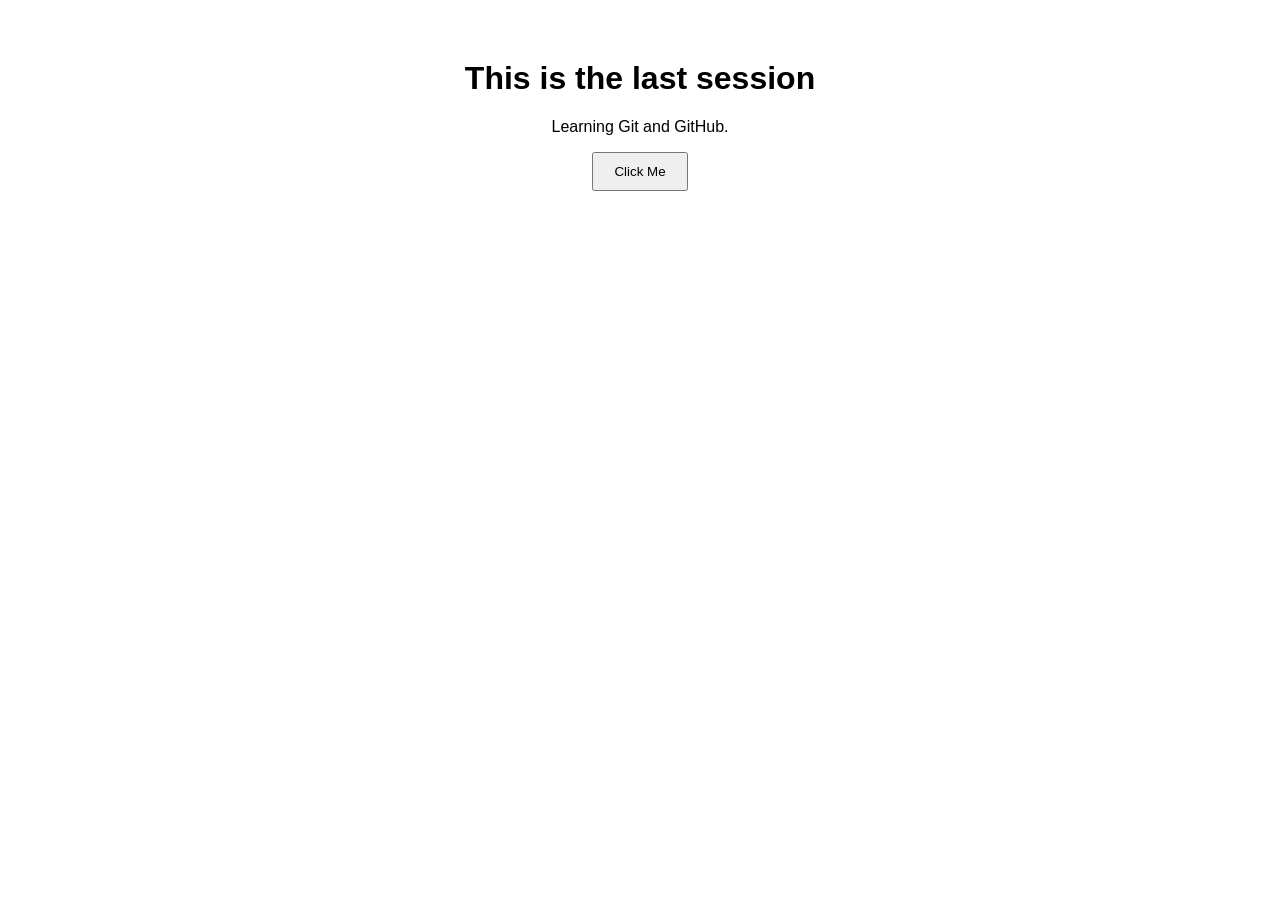
<file: index.html>
<!DOCTYPE html>
<html>
<head>
    <title>Git Demo</title>
    <link rel="stylesheet" href="style.css">
</head>
<body>

<h1>This is the last session</h1>

<p>Learning Git and GitHub.</p>

<button>Click Me</button>

<script src="script.js"></script>

</body>
</html>
</file>
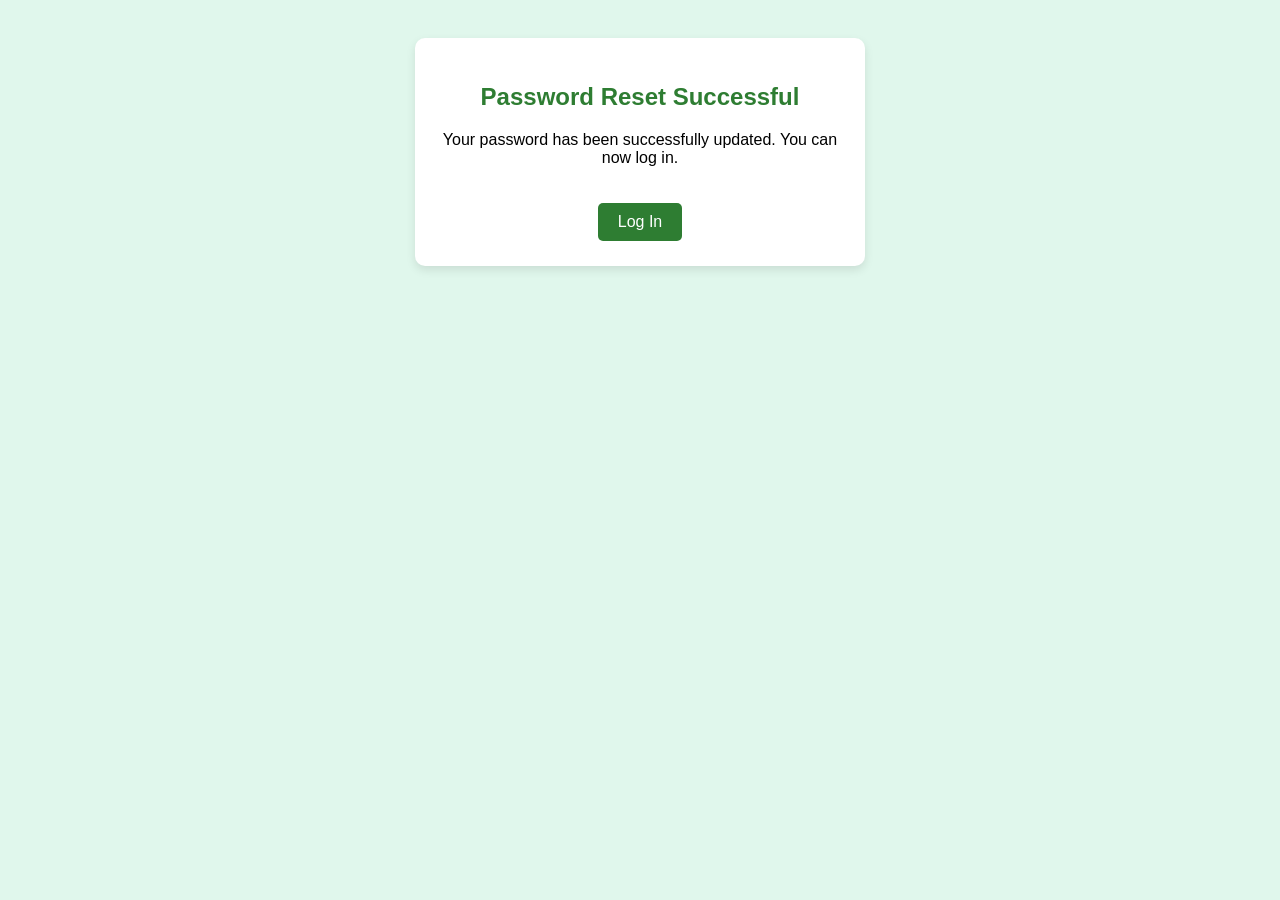
<file: app/templates/registration/password_reset_complete.html>
<!DOCTYPE html>
<html>
<head>
  <title>Password Reset Done | Eco-Pack</title>
  <style>
    body {
      font-family: Arial, sans-serif;
      background: #e0f7ec;
      padding: 30px;
    }
    .container {
      max-width: 400px;
      margin: auto;
      background: white;
      padding: 25px;
      border-radius: 10px;
      text-align: center;
      box-shadow: 0 4px 10px rgba(0, 0, 0, 0.1);
    }
    h2 {
      color: #2e7d32;
    }
    a {
      display: inline-block;
      margin-top: 20px;
      background: #2e7d32;
      color: white;
      text-decoration: none;
      padding: 10px 20px;
      border-radius: 5px;
    }
    a:hover {
      background: #256b2f;
    }
  </style>
</head>
<body>
  <div class="container">
    <h2>Password Reset Successful</h2>
    <p>Your password has been successfully updated. You can now log in.</p>
    <a href="{% url 'login' %}">Log In</a>
  </div>
</body>
</html>
</file>
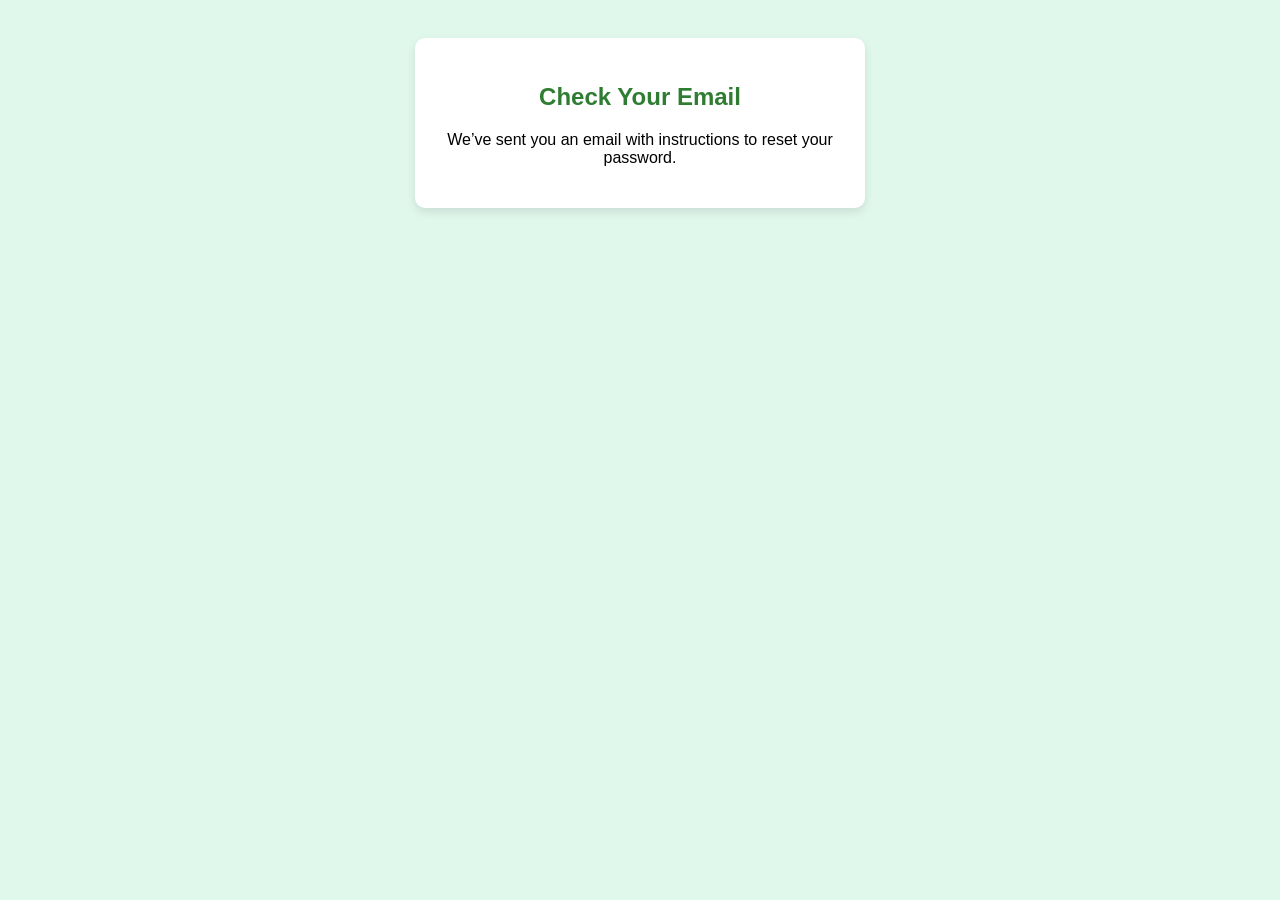
<file: app/templates/registration/password_reset_done.html>
<!DOCTYPE html>
<html>
<head>
  <title>Reset Email Sent | Eco-Pack</title>
  <style>
    body {
      font-family: Arial, sans-serif;
      background: #e0f7ec;
      padding: 30px;
    }
    .container {
      max-width: 400px;
      margin: auto;
      background: white;
      padding: 25px;
      border-radius: 10px;
      text-align: center;
      box-shadow: 0 4px 10px rgba(0, 0, 0, 0.1);
    }
    h2 {
      color: #2e7d32;
    }
  </style>
</head>
<body>
  <div class="container">
    <h2>Check Your Email</h2>
    <p>We’ve sent you an email with instructions to reset your password.</p>
  </div>
</body>
</html>
</file>
<file: style.css>
body{
    font-family: Arial, sans-serif;
    text-align:center;
    margin-top:60px;
}

button{
    padding:10px 20px;
}
</file>
